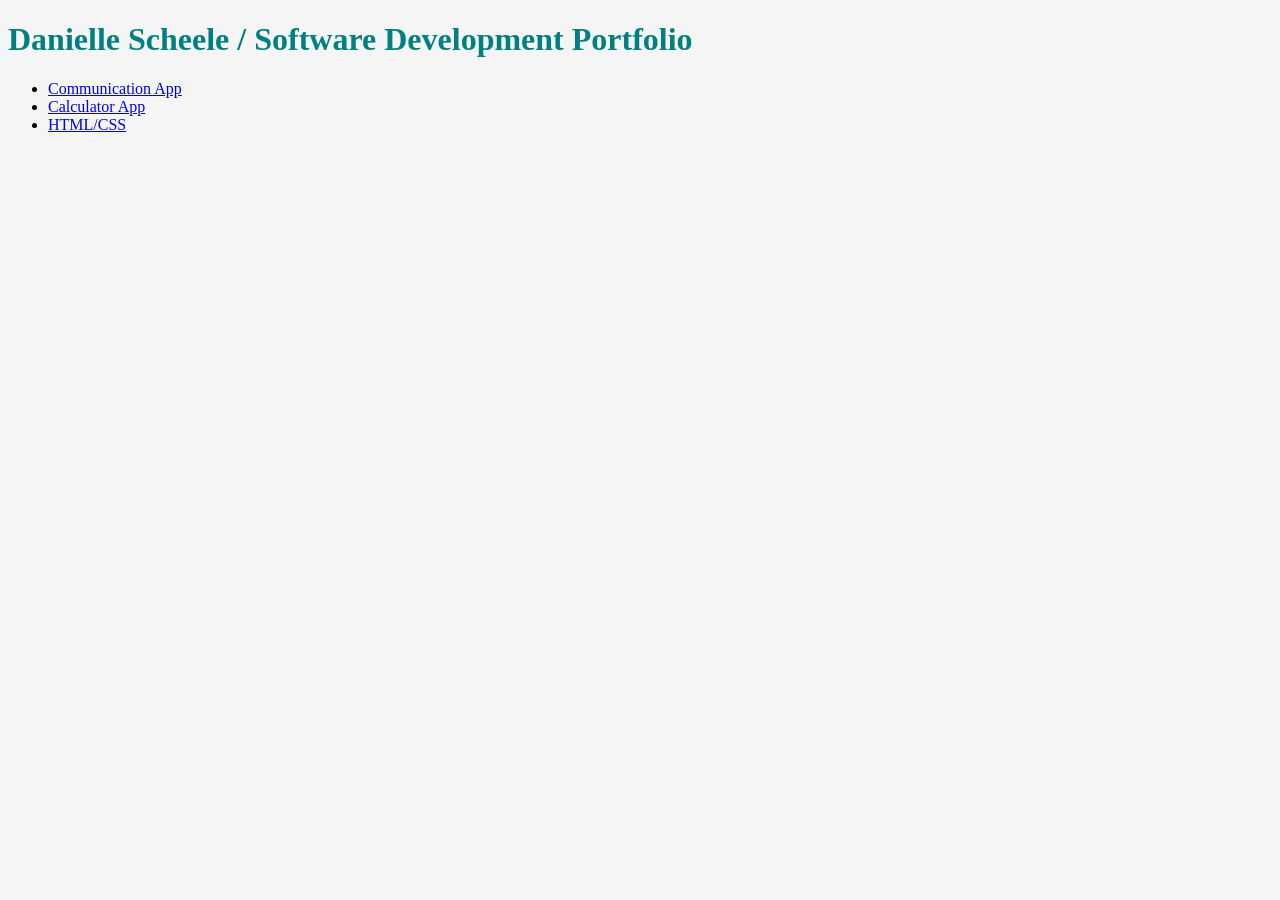
<file: index.html>
<!DOCTYPE html>
<html>
<head>
	<meta charset="utf-8">
	<meta http-equiv="X-UA-Compatible" content="IE=edge">
	<title>Software Development Potfolio</title>
	<link rel="stylesheet" href="style.css">
</head>
<body>
	<h1>Danielle Scheele / Software Development Portfolio</h1>
	<ul>
	<li><a href="http://nss-day-cohort-13.github.io/spa-group-chatty-chatecathy/">Communication App</a></li>
	<li><a href="http://daniellescheele.github.io/calculator/">Calculator App</a></li>
	<li><a href="http://daniellescheele.github.io/html-css-quiz">HTML/CSS</a></li>
	</ul>

</body>
</html>
</file>
<file: style.css>
h1 {
	color: teal;
}
h4 {
	color: orange;
}
body {
	background-color: whitesmoke;
}
</file>
